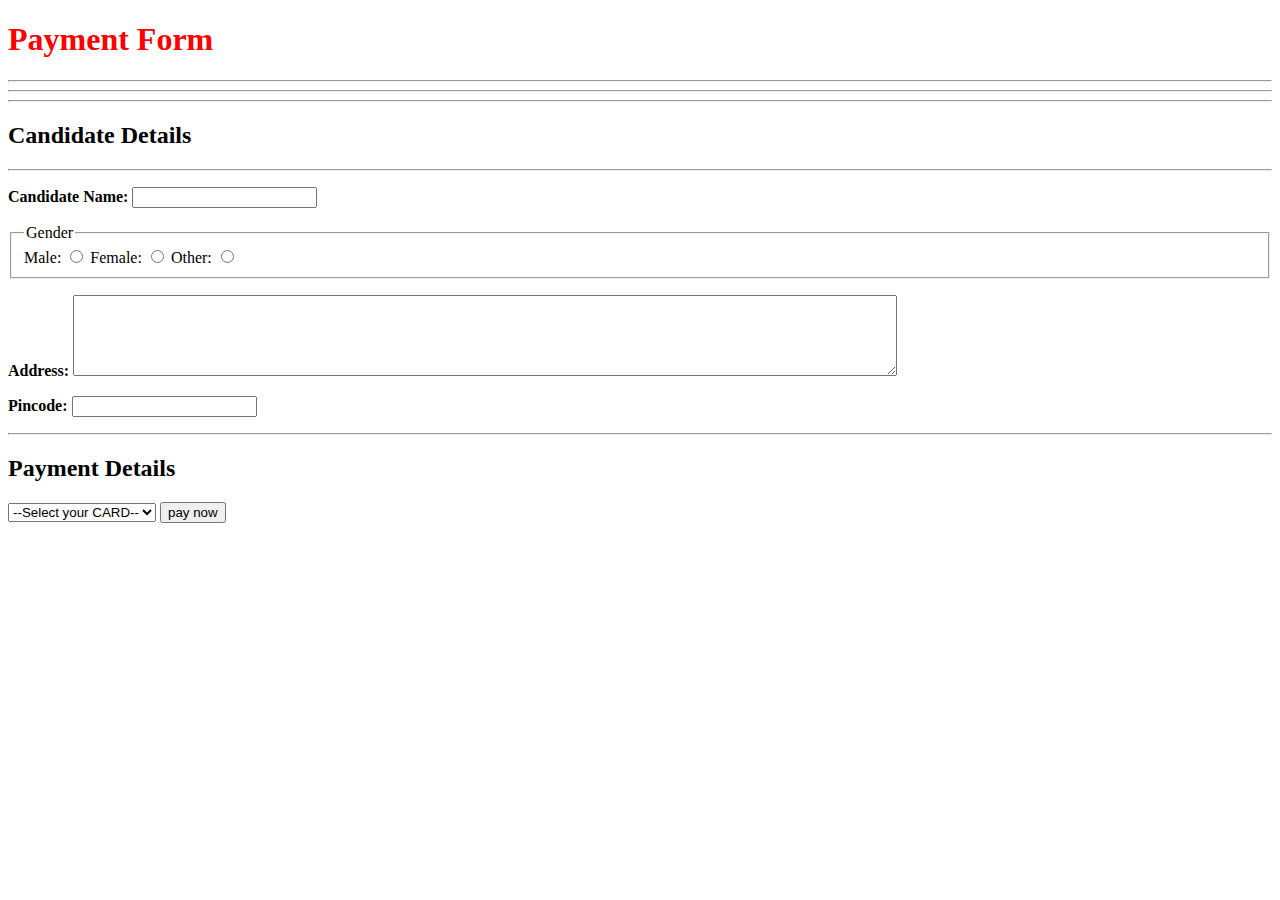
<file: HTML/Day 3/index.html>
<!DOCTYPE html>
<head>
    <title>Payment Form</title>
</head>
<body>
    <form action="backend.php">
    <h1 style="color:red; border:5 px solid green">Payment Form</h1> 
    <hr style="color:navy">
    <hr style="color:navy">
    <hr style="color:navy">
    <h2>Candidate Details</h2>
    <hr>
    <p><b>Candidate Name: </b><input type="text" name="name" value=""> </p>
    <fieldset>
        <legend>Gender</legend>
        Male: <input type="radio" name="gender" id="male" value="male">
        Female: <input type="radio" name="gender" id="female" value="female">
        Other: <input type="radio" name="gender" id="other" value="other">
    </fieldset>
    <p><b>Address: </b> <textarea cols="100" rows="5" name="address" value=""></textarea> </p>
    <p><b>Pincode: </b><input type="text" name="pincode" id="pincode" value=""> </p>
    <hr style="color:blue">

    <h2>Payment Details</h2>
    <select>
        <option name="cardtype" value="" id="cardtype">--Select your CARD--</option> 
        <option name="visa" value="visa" id="visa">-visa</option> 
        <option name="rupay" value="rupay" id="rupay">rupay</option> 
        <option name="mastercard" value="mastercard" id="mastercard">mastercard</option> 
    </select>
    <input type="submit" name="submit" value="pay now">
    </form>
</body>
</file>
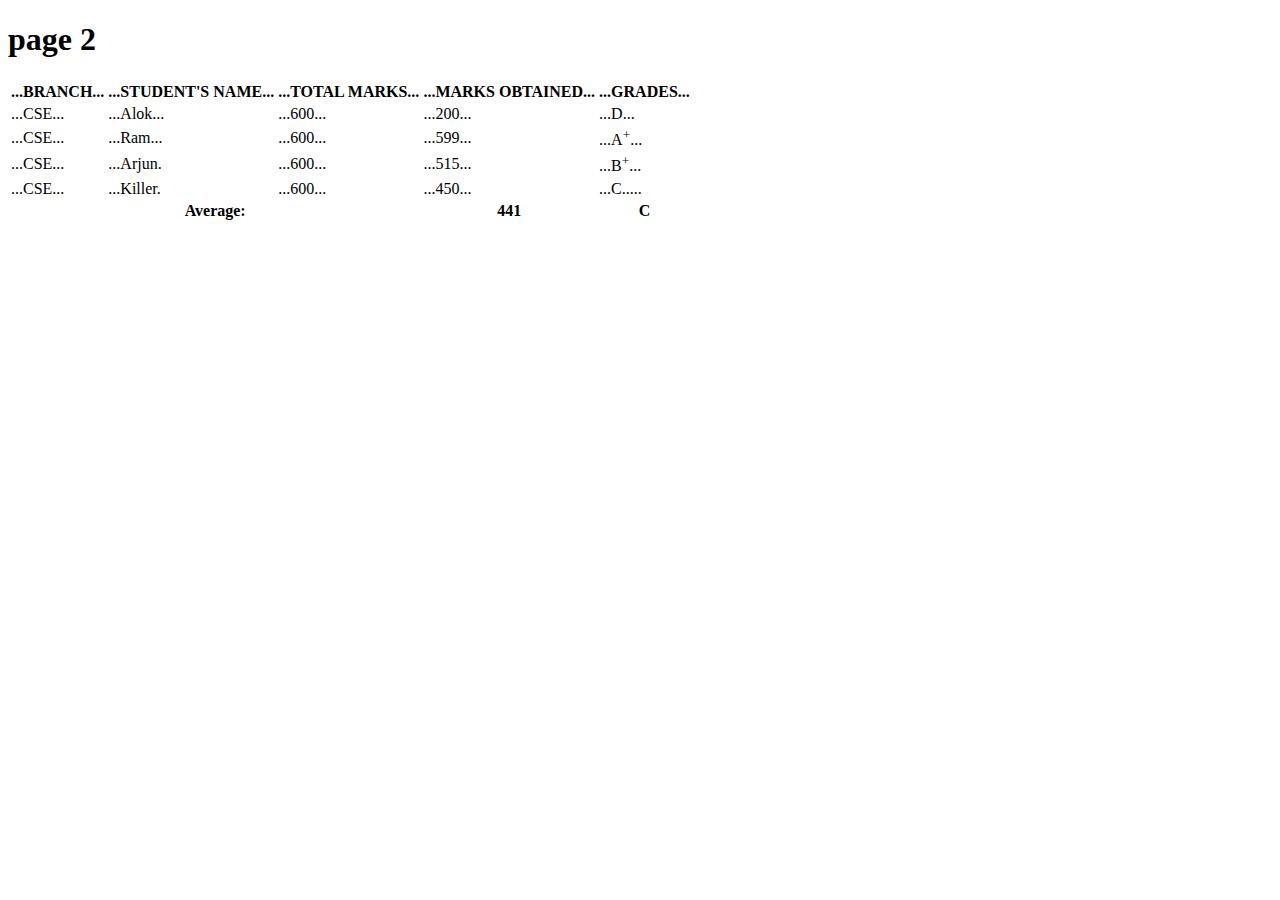
<file: HTML/day 2.html>
<!DOCTYPE html>
<html lang="en">
<head>
    <meta charset="UTF-8">
    <meta http-equiv="X-UA-Compatible" content="IE=edge">
    <meta name="viewport" content="width=device-width, initial-scale=1.0">
    <title>page 2

    </title>
</head>
<body>
    <h1>page 2</h1>
    <!--<a href="index.html">Home</a>
    <img src="img\alok.jpg" alt="bekar" width="300px">
    <hr><hr><hr><hr>
    <video src="vid\alok.mp4" width="300px" controls loop muted poster="img\alok.jpg"></video>
    <iframe width="560" height="315" src="https://www.youtube.com/embed/LwTrZjuS_0M" title="YouTube video player" frameborder="0" allow="accelerometer; autoplay; clipboard-write; encrypted-media; gyroscope; picture-in-picture" allowfullscreen></iframe>
    <iframe src="https://www.apnikaksha.com" height="700" width="500"></iframe>-->
    <Table>
        <Thead>
            <tr>
                <th>...BRANCH...</th>
                <th>...STUDENT'S NAME...</th>
                <th>...TOTAL MARKS...</th>
                <th>...MARKS OBTAINED...</th>
                <th>...GRADES...</th>
            </tr>
        </Thead>
        <Tbody>
            <tr>
                <td>...CSE...</td>
                <td>...Alok...</td>
                <td>...600...</td>
                <td>...200...</td>
                <td>...D...</td>
            </tr>
            <tr>
                <td>...CSE...</td>
                <td>...Ram...</td>
                <td>...600...</td>
                <td>...599...</td>
                <td>...A<sup>+</sup>...</td>
            </tr>
            <tr>
                <td>...CSE...</td>
                <td>...Arjun.</td>
                <td>...600...</td>
                <td>...515...</td>
                <td>...B<sup>+</sup>...</td>
            </tr>
            <tr>
                <td>...CSE...</td>
                <td>...Killer.</td>
                <td>...600...</td>
                <td>...450...</td>
                <td>...C.....</td>
            </tr>
        </Tbody>
        <Tfoot>
            <th colspan="3">Average:</th>
            <th>441</th>
            <th>C</th>
        </Tfoot>
    </Table>
</body>
</html>
</file>
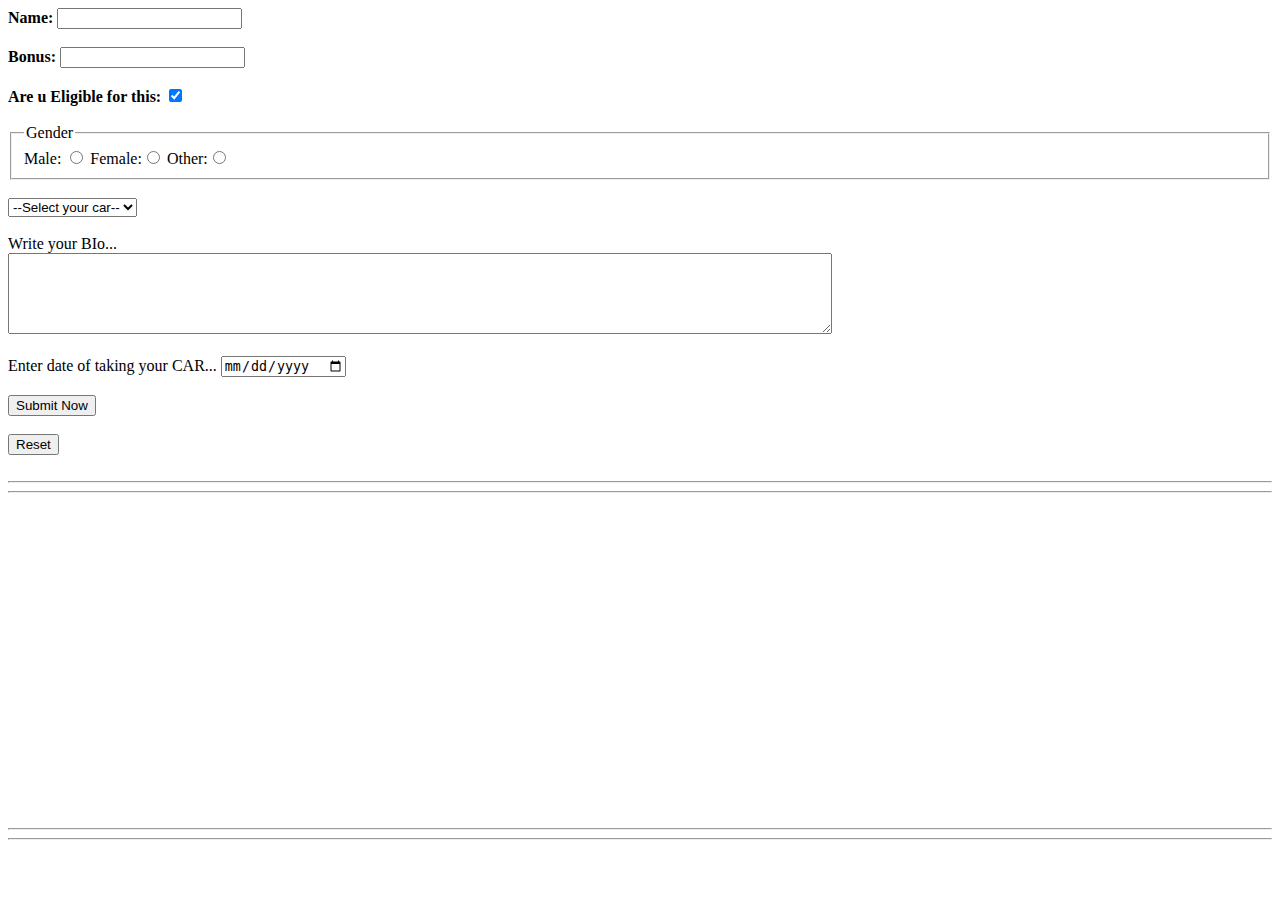
<file: HTML/Day 3/codewithharry.html>
<!DOCTYPE html>
<html lang="en">
  <head>
    <title>Form</title>
  </head>
  <body>
    <form action="alok.php">
      <div>
        <label for="name"><b>Name: </b></label>
        <input type="text" name="name" id="name" />
      </div>
      <br>
      <div>
        <label for="bonus"><b>Bonus: </b></label>
        <input type="number" name="bonus" id="bonus" />
      </div>
      <br>
      <div>
        <label for="eligibility"><b>Are u Eligible for this: </b></label>
        <input type="checkbox" checked name="eligibility" id="eligibility" />
      </div>
      <br>
      <div>
        <fieldset width="25%" height="25%">
          <legend><label for="male">Gender</label></legend>
          Male: <input type="radio" name="gender" id="male" /> 
          Female:<input type="radio" name="gender" id="female" /> 
          Other:<input type="radio" name="gender" id="other" />
        </fieldset>
      </div>
      <br>
      <div>
          <select>
              <option name="car" value="">--Select your car--</option>
              <option name="car" value="A=audi">Audi</option>
              <option name="car" value="mercedes">Mercedes</option>
              <option name="car" value="bugati">Bugati</option>
              <option name="car" value="bmw">BMW</option>
          </select>
      </div>
      <br>
      <div>
          <label for="bio">Write your BIo...</label>
          <br>
          <textarea name="bio" id="bio" rows="5" cols="100"></textarea>
      </div>
      <br>
      <div>
          <label for="date">Enter date of taking your CAR...</label>
          <input type="date" name="date" id="date">
      </div>
      <br>
      <div>
          <input type="submit" value="Submit Now">
      </div>
      <br>
      <div>
          <input type="reset" value="Reset">
      </div>
      <br>
    </form>
    <hr>
    <hr>
    <iframe width="560" height="315" src="https://www.youtube.com/embed/BMzui1rBvjM" title="YouTube video player" frameborder="0" allow="accelerometer; autoplay; clipboard-write; encrypted-media; gyroscope; picture-in-picture" muted loop></iframe>
    <hr>
    <hr>
    
  </body>
</html>
</file>
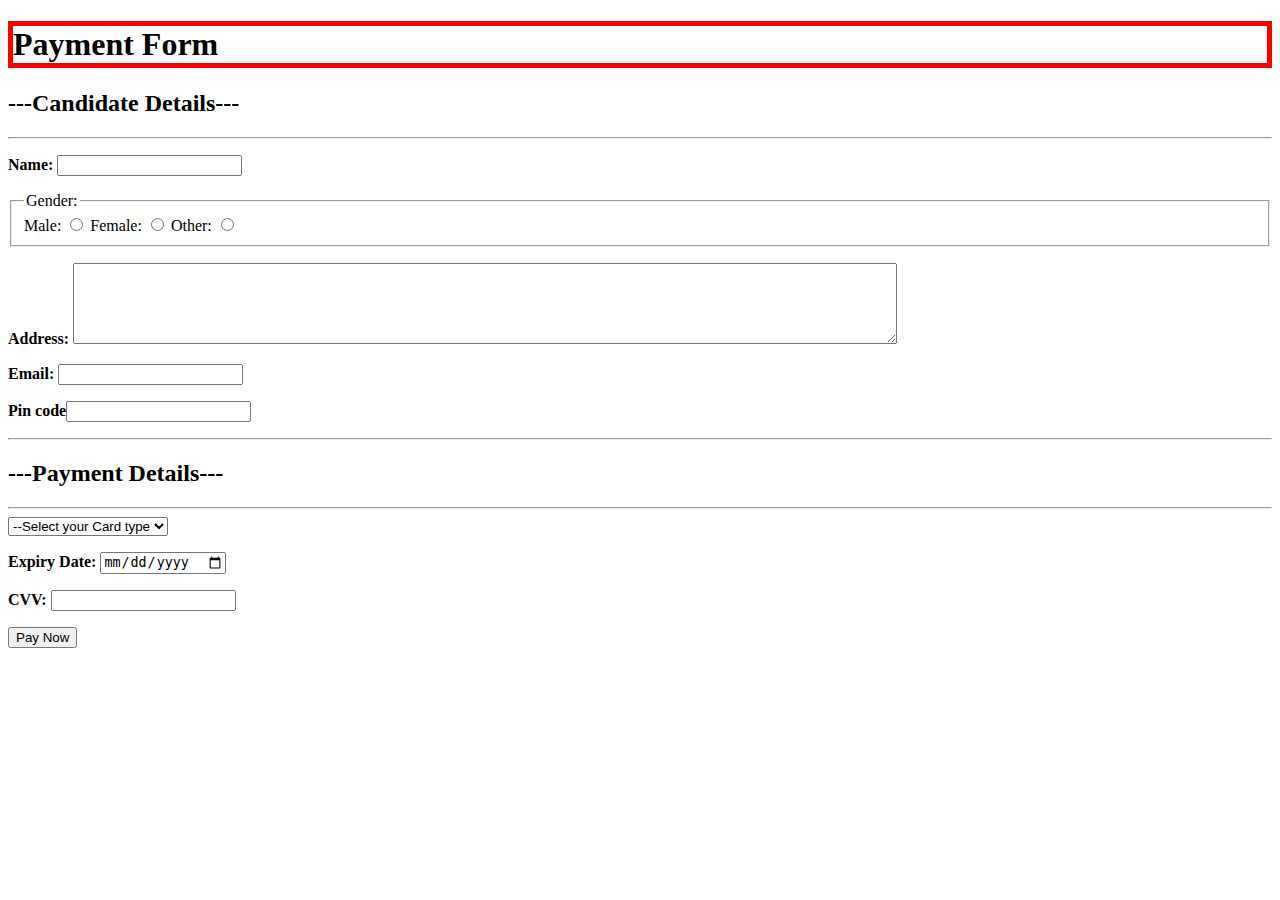
<file: HTML/Day 3/day3.html>
<!DOCTYPE html>
<html lang="en">
<head>
    <title>Payment Form</title>
</head>
<body>
    <h1 style="border:5px solid red">Payment Form</h1>
    <h2>---Candidate Details---</h2>
    <hr style="color:blue">
    <p><b>Name: </b><input type="text" name="name" id="name" value=""> </p>
    <fieldset>
        <legend>Gender:</legend>
        Male: <input type="radio" name="gender" value="male" id="male">
        Female: <input type="radio" name="gender" value='female' id="female">
        Other: <input type="radio" name="gender" value="other" id="other">
    </fieldset>
    <p><b>Address: </b><textarea type="text" name="address" id="address" rows="5" cols="100"></textarea> </p>
    <p><b>Email: </b><input type="email" name="email" value="" id="email"> </p>
    <p><b>Pin code</b><input type="text" name="pincode" id="pincode" value=""> </p>
    <hr style="color:blue">

    <h2>---Payment Details---</h2>
    <hr style="color:blue">
    <select>
        <option name="cardtype" value="" id="cardtype">--Select your Card type</option>
        <option name="visa" value="visa" id="visa">Visa</option>
        <option name="mastercard" value="mastercard" id="mastercard">Master card</option>
        <option name="rupay" value="rupay" id="ruopay">Rupay</option>
    </select>
    <p><b>Expiry Date: </b><input type="date" name="expirydate" value=""> </p>
    <p><b>CVV: </b><input type="text" name="cvv" value=""> </p>
    <input type="submit" name="submit" value="Pay Now">

    
    
</body>
</html>
</file>
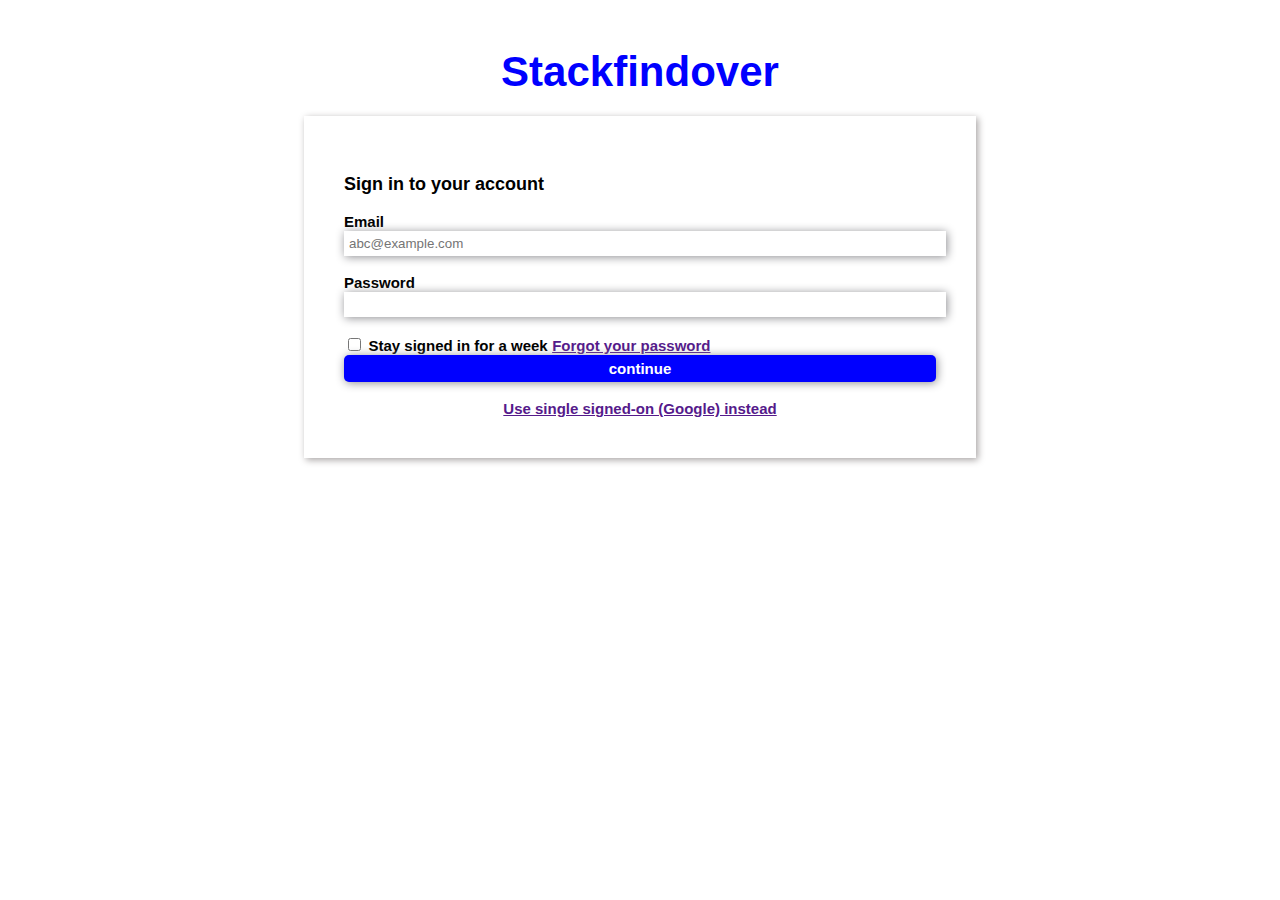
<file: HTML/Day 3/form.html>
<!DOCTYPE html>
<html lang="en">

<head>
    <meta charset="UTF-8">
    <meta http-equiv="X-UA-Compatible" content="IE=edge">
    <meta name="viewport" content="width=device-width, initial-scale=1.0">
    <title>Document</title>
    <style>
        body {
            font-family: 'Segoe UI', Tahoma, Geneva, Verdana, sans-serif;
            padding: 40px;
        }

        .h1 {
            font-weight: bolder;
            font-size: 42px;
            color: blue;
            /* text-align: center; */
        }

        .h2 {
            font-weight: bold;
            font-size: 18px;
        }

        .h3 {
            font-size: 15px;
            font-weight: 600;
        }

        .right {
            color: rgb(42, 128, 248);
            text-align: right;
        }

        .container {
            margin: 20px;
            padding: 40px;
            box-shadow: 2px 2px 7px rgb(167, 163, 163);
            width: 50%;
            text-align: left;
        }


        input[type="email"],
        input[type="password"],
        input[type="submit"] {
            padding: 5px;
            width: 100%;
            /* border:1px solid gray; */
            border: none;
            box-shadow: 1px 1px 10px rgb(140, 140, 144);
            ;
        }

        input[type="submit"] {
            background-color: blue;
            color: white;
            padding: 5px;
            border-radius: 5px;
            font-size: 15px;
            font-weight: 700;
        }

        .f {
            text-align: right;
            z-index: 4;
        }

        .f1 {
            z-index: 2;
        }
    </style>
</head>

<body>
    <center>
        <span class="h1">Stackfindover</span>

        <div class="container">
            <p class="h2">Sign in to your account</p>

            <span class="h3">Email</span>
            <br>
            <input type="email" placeholder="abc@example.com">
            <br><br>

            <span class="h3">Password</span>
            <!-- <span class="h3 right">Forgot your password</span> -->
            <br>
            <input type="password">
            <br><br>

            <input type="checkbox">
            <span class="h3 f1">Stay signed in for a week</span>
            <span class="f">
                <a href="" class="h3">Forgot your password</a></span>



            <input type="submit" value="continue">
            <br><br>

            <center>
                <a href="" class="h3">Use single signed-on (Google) instead</a>
            </center>
        </div>
    </center>
</body>

</html>
</file>
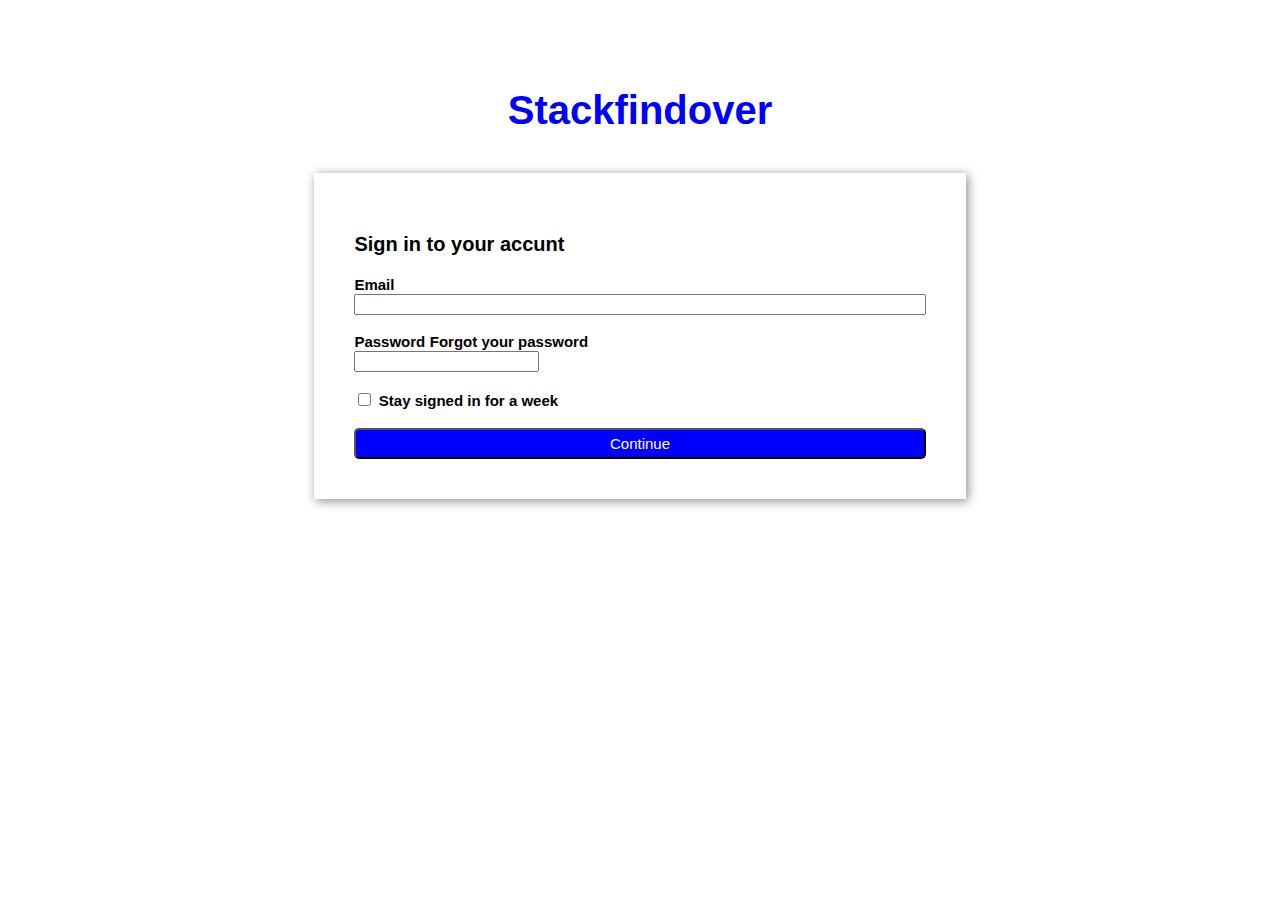
<file: HTML/Day 3/x.html>
<!DOCTYPE html>
<html lang="en">

<head>
    <meta charset="UTF-8">
    <meta http-equiv="X-UA-Compatible" content="IE=edge">
    <meta name="viewport" content="width=device-width, initial-scale=1.0">
    <title>Document</title>
    <style>
        * {
            box-sizing: border-box;
        }

        body {
            padding: 40px;
            font-family: 'Segoe UI', Tahoma, Geneva, Verdana, sans-serif;
        }

        .mainh {
            font-weight: bolder;
            font-size: 40px;
            color: blue;
        }

        .container {
            background-color: white;
            margin: 20px;
            text-align: left;
            padding: 40px;
            box-shadow: 2px 2px 10px rgb(142, 138, 138);
            width: 55%;
        }

        #a1 {
            font-size: 20px;
            font-weight: 700;
        }

        .a2 {
            font-size: 15px;
            font-weight: 550;
        }

        .a3 {
            font-size: 15px;
            font-weight: 550;
        }

        input[type="text"],
        input[type="email"],
        input[type="submit"] {
            width: 100%;
        }

        input[type="submit"] {
            background-color: blue;
            color: white;
            text-align: center;
            border-radius: 5px;
            outline: none;
            padding: 5px;
            font-size: 15px;
        }
    </style>
</head>

<body>
    <center>
        <p class="mainh"> Stackfindover</p>
        <div class="container">
            <p id="a1">Sign in to your accunt</p>
            <span class="a2">Email</span>
            <br>
            <input type="email">
            <br><br>
            <span class="a2">Password</span>
            <span class="a3">Forgot your password</span>
            <br>
            <input type="password">
            <br><br>
            <input type="checkbox"> <span class="a2"> Stay signed in for a week</span>
            <br><br>

            <center><input type="submit" value="Continue"></center>
        </div>
    </center>
</body>

</html>
</file>
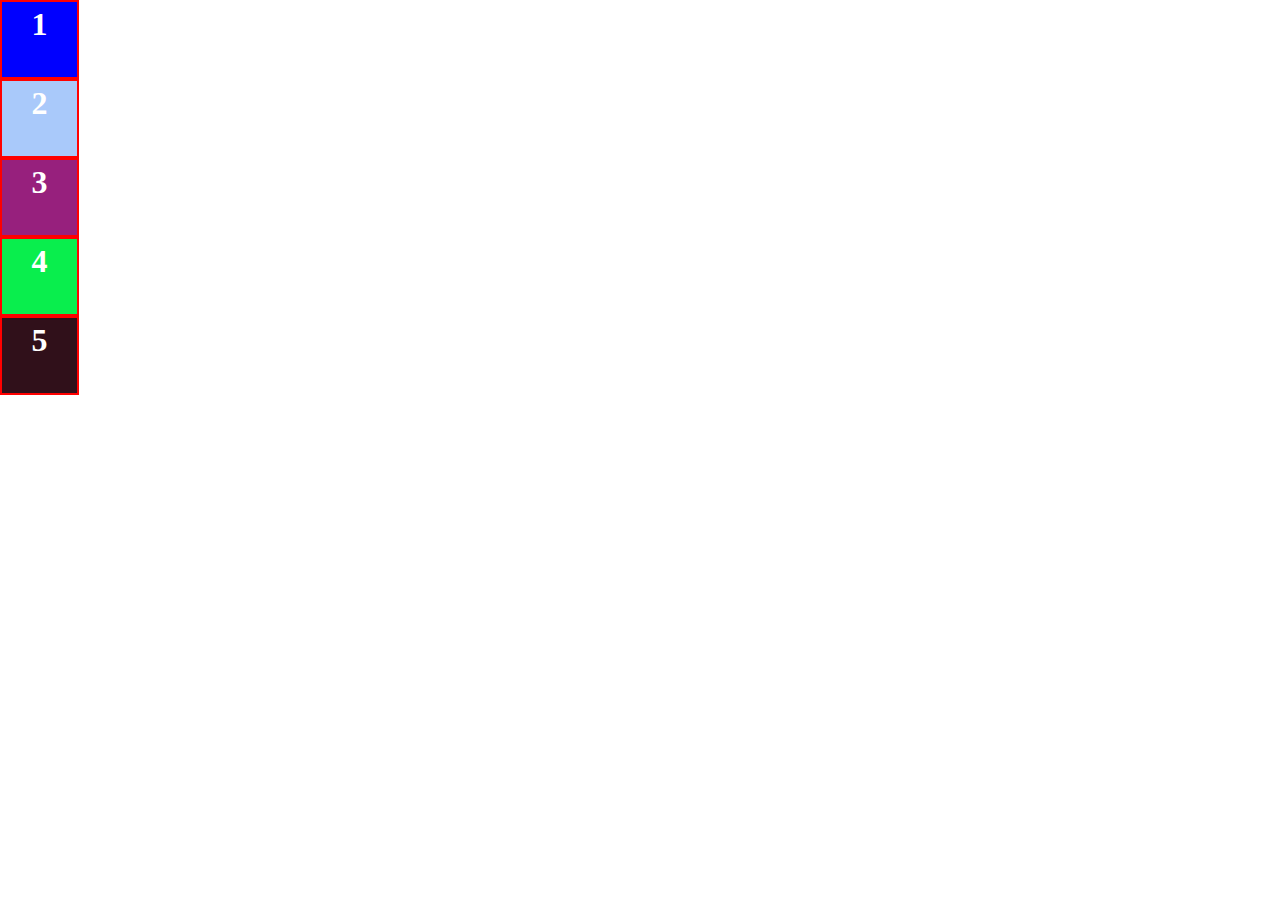
<file: HTML/Flex Box/1.html>
<!DOCTYPE html>
<html lang="en">
<head>
    <meta charset="UTF-8">
    <meta http-equiv="X-UA-Compatible" content="IE=edge">
    <meta name="viewport" content="width=device-width, initial-scale=1.0">
    <title>Flex Box</title>
    <style>
        *{
            margin:0px;
            padding:0px;
        }
        .flex-container{
            display: flex;
            flex-direction: column;
            flex-wrap:nowrap;
            /* align-items:center; */
            align-content: center;
        }
        .flex-items{
            color:white;
            height:75px;
            width:75px;
            border:2px solid red;
            text-align: center;
            font-size: 2em;
            font-weight: bold;
            line-height: 1.4;
        }
        #flex-item-1{
            background-color: blue;
        }
        #flex-item-2{
            background-color: rgba(20, 108, 240, 0.363);
        }
        #flex-item-3{
            background-color: rgb(151, 32, 125);
        }
        #flex-item-4{
            background-color: rgb(9, 238, 77);
        }
        #flex-item-5{
            background-color: rgb(48, 16, 26);
        }
        #flex-item-6{
            background-color: rgb(255, 81, 0);
        }
        #flex-item-7{
            background-color: rgb(253, 230, 16);
        }
        #flex-item-8{
            background-color: rgb(206, 153, 186);
        }
        #flex-item-9{
            background-color: rgb(209, 112, 112);
        }
        #flex-item-10{
            background-color: rgb(27, 90, 102);
        }
    </style>
</head>
<body>
    <div class="flex-container">
        <div class="flex-items" id="flex-item-1">1</div>
        <div class="flex-items" id="flex-item-2">2</div>
        <div class="flex-items" id="flex-item-3">3</div>
        <div class="flex-items" id="flex-item-4">4</div>
        <div class="flex-items" id="flex-item-5">5</div>
        <!-- <div class="flex-items" id="flex-item-6">6</div>
        <div class="flex-items" id="flex-item-7">7</div>
        <div class="flex-items" id="flex-item-8">8</div>
        <div class="flex-items" id="flex-item-9">9</div>
        <div class="flex-items" id="flex-item-10">10</div> -->
    </div>
</body>
</html>
</file>
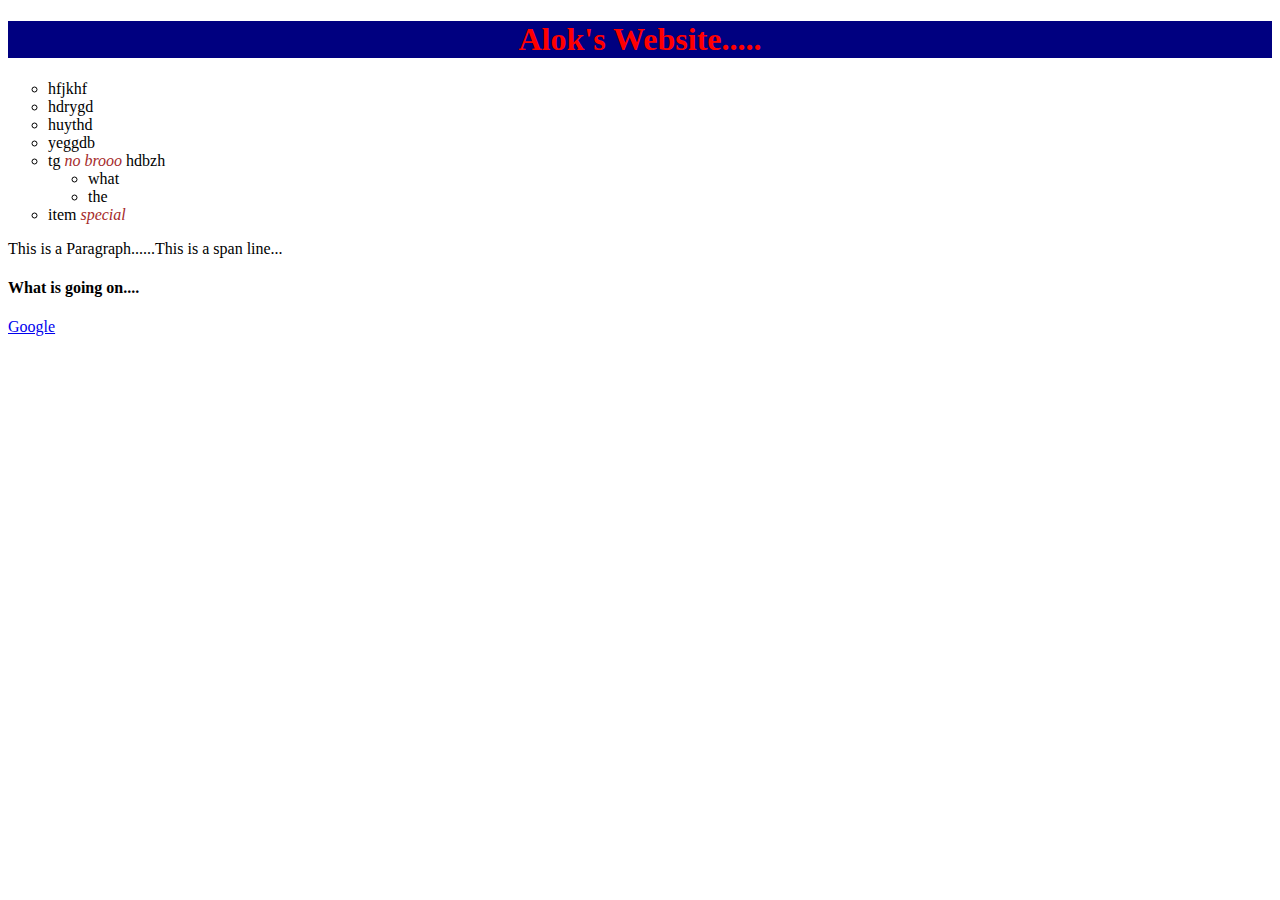
<file: HTML/for css/1.html>
<!DOCTYPE html>
<html lang="en">
<head>
    <meta charset="UTF-8">
    <meta http-equiv="X-UA-Compatible" content="IE=edge">
    <meta name="viewport" content="width=device-width, initial-scale=1.0">
    <link rel="stylesheet" href="style.css">
    <title>For CSS 1</title>
</head>
<body>
    <h1 class="class2">Alok's Website.....</h1>
    <ol>
        <li>hfjkhf</li>
        <li>hdrygd</li>
        <li>huythd</li>
        <li class="a b">yeggdb</li>
        <li>tg<em>   no brooo   </em>hdbzh</li>
        <ul class="a">
            <li>what</li>
            <li>the</li>
            
        </ul>
        <li>item <em>special</em></li>
    </ol>
    <p>This is a Paragraph......<span class="class2">This is a span line...</span></p>
    <h4>What is going on....</h4>
    <a href="https://www.google.com">Google</a>
</body>
</html>
</file>
<file: HTML/for css/style.css>
/* ul,p{
    color:green;
} */
li{
    list-style-type:circle;
}
.class1{
    background-color:yellow;
    font-weight:900;
}
h1.class2{
    background-color:navy;
    color:red;
    text-align:center;
    font-weight:bolder;
}
li > em{
    color:brown;
}
a:hover{
    color:blue;
    background-color:yellow;
    text-decoration:line-through;                          
}
.a .b{
    color:pink;
}
</file>
